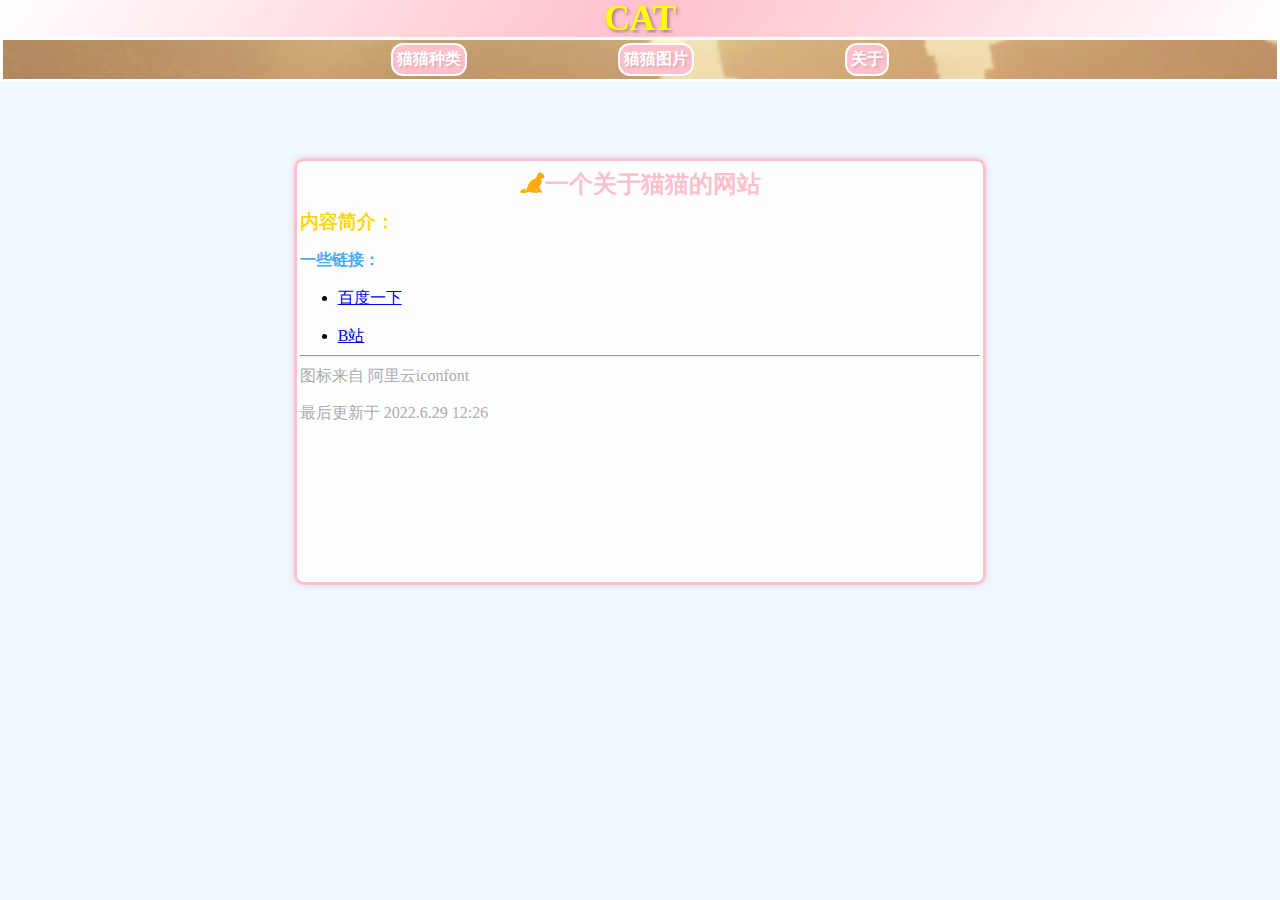
<file: index.html>
<!DOCTYPE html>
<html>
    <head>
        <meta charset="utf-8">
        <title>猫站</title>

        <link rel="stylesheet" type="text/css" href="css/style.css">
        <link rel="stylesheet" type="text/css" href="iconfont/iconfont.css">
    </head>

    <body>
        <div class="title">
            <a href="index.html"><h1>CAT</h1></a>
        </div>

        <div class="cd" style="background-image: url(image/1.png);">
            <button onclick="window.location.href='zhonglei.html'">猫猫种类</button>
            <button onclick="window.location.href='tupian.html'">猫猫图片</button>
            <button onclick="window.location.href='about.html'"">关于</button>
        </div>

        <div class="major">
            <div class="major1">
                <h2 style="color: pink;text-align: center;"><i class="iconfont icon-mao" style="font-size: 25px;color: rgb(255, 171, 15);"></i>一个关于猫猫的网站</h2>
                <h3 style="color: rgb(255, 214, 6);">内容简介：</h3>
                <h4 style="color: rgb(71, 172, 255);">一些链接：</h4>
                <ul style="margin-left: 1cm;">
                    <li><a href="https://www.baidu.com/" target="_blank">百度一下</a></li>
                    <li><a href="https://www.bilibili.com/" target="_blank">B站</a></li>
                </ul>

                <hr>
                <p style="color: rgb(172, 172, 172);">图标来自 阿里云iconfont</p>
                <p style="color: rgb(172, 172, 172);">最后更新于 2022.6.29 12:26</p>
            </div>
        </div>
    </body>
</html>
</file>
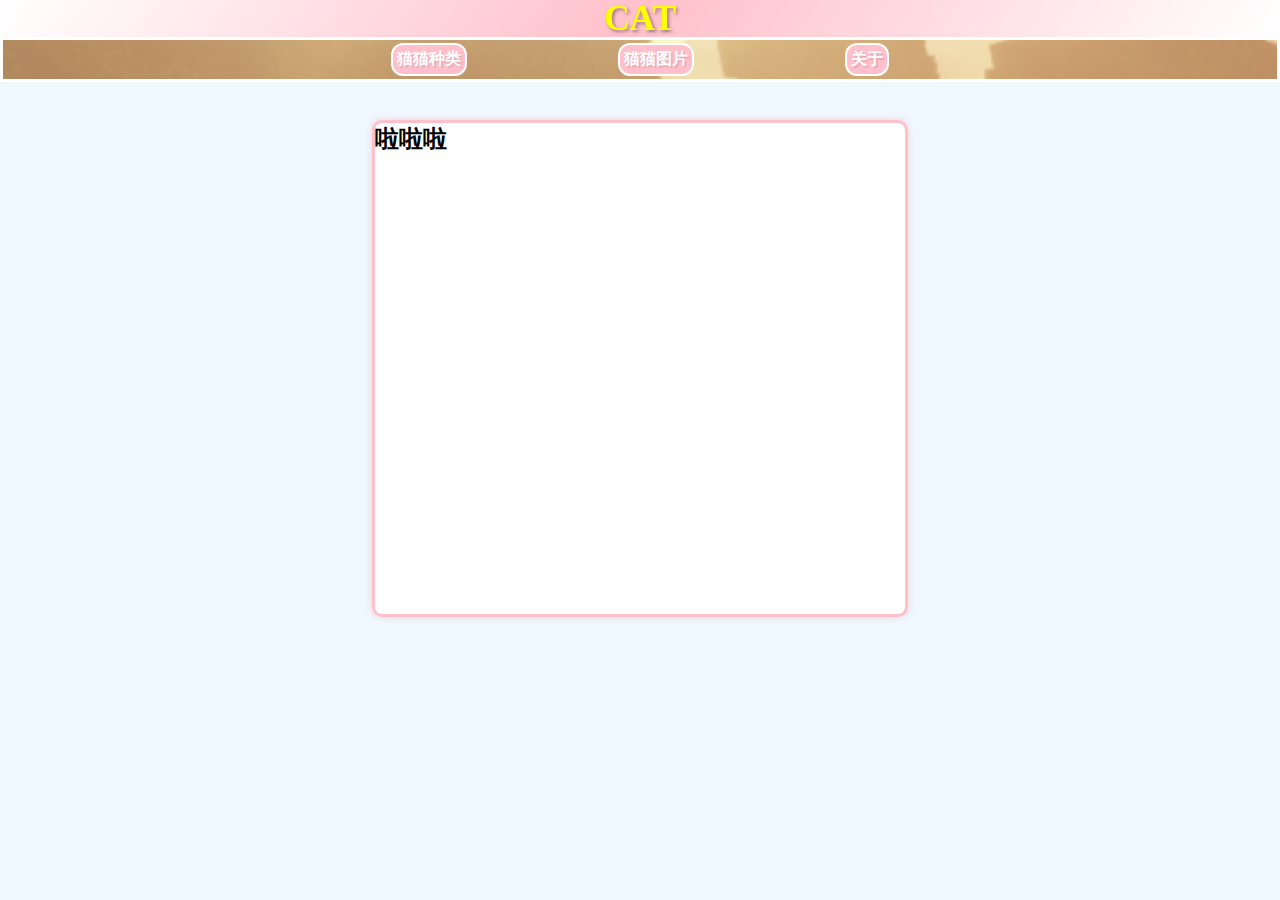
<file: about.html>
<!DOCTYPE html>
<html>
    <head>
        <meta charset="utf-8">
        <title>猫站_关于</title>

        <link rel="stylesheet" type="text/css" href="css/style.css">
        <link rel="stylesheet" type="text/css" href="iconfont/iconfont.css">
    </head>

    <body>
        <div class="title">
            <a href="index.html"><h1>CAT</h1></a>
        </div>

        <div class="cd" style="background-image: url(image/1.png);">
            <button onclick="window.location.href='zhonglei.html'">猫猫种类</button>
            <button onclick="window.location.href='tupian.html'">猫猫图片</button>
            <button onclick="window.location.href='about.html'">关于</button>
        </div>

        <div style="width: 100vw;display: flex;justify-content: center;">
            <div class="about">
                <h2>啦啦啦</h2>
            </div>
        </div>
    </body>
</html>
</file>
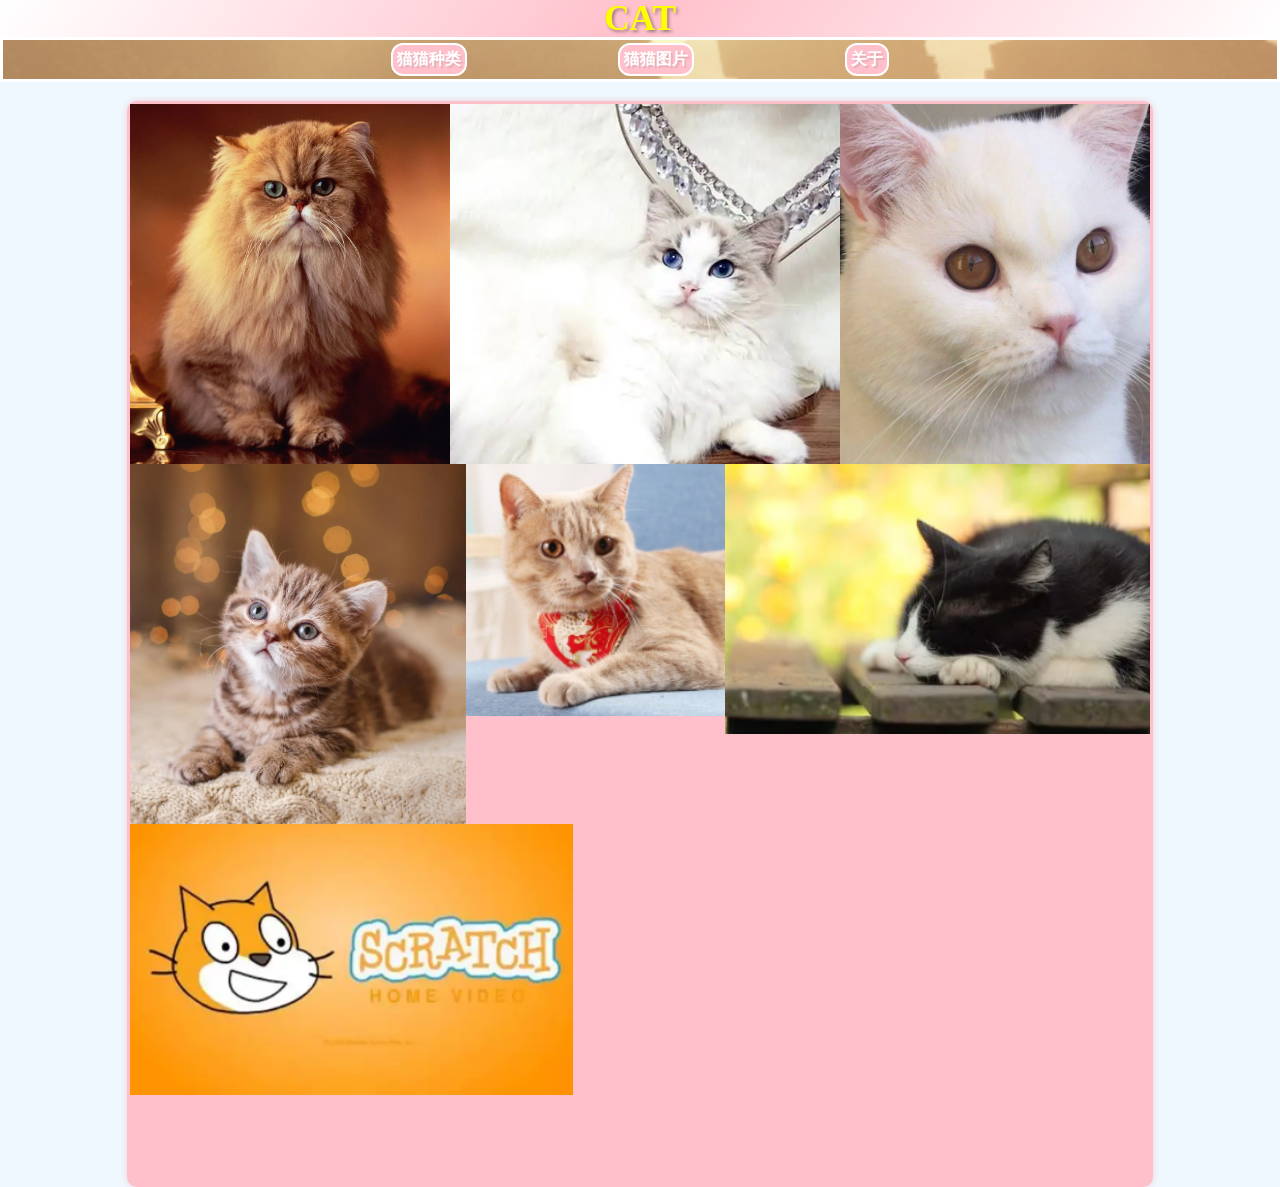
<file: tupian.html>
<!DOCTYPE html>
<html>
    <head>
        <meta charset="utf-8">
        <title>猫站_图片</title>

        <link rel="stylesheet" type="text/css" href="css/style.css">
        <link rel="stylesheet" type="text/css" href="iconfont/iconfont.css">
    </head>

    <body>
        <div class="title">
            <a href="index.html"><h1>CAT</h1></a>
        </div>

        <div class="cd" style="background-image: url(image/1.png);">
            <button onclick="window.location.href='zhonglei.html'">猫猫种类</button>
            <button onclick="window.location.href='tupian.html'">猫猫图片</button>
            <button onclick="window.location.href='about.html'">关于</button>
        </div>

        <div style="width: 100vw;display: flex;justify-content: center;">
            <div class="img">
                <ul>
                    <li><img src="image/bosi.png" alt="猫猫图片"></li>
                    <li><img src="image/buou.png" alt="猫猫图片"></li>
                    <li><img src="image/yingduan.png" alt="猫猫图片"></li>
                    <li><img src="image/2.png" alt="猫猫图片"></li>
                    <li><img src="image/3.png" alt="猫猫图片"></li>
                    <li><img src="image/4.png" alt="猫猫图片"></li>
                    <li><img src="image/5.png" alt="猫猫图片"></li>
                    <li></li>
                </ul>
            </div>
        
        </div>
    </body>
</html>
</file>
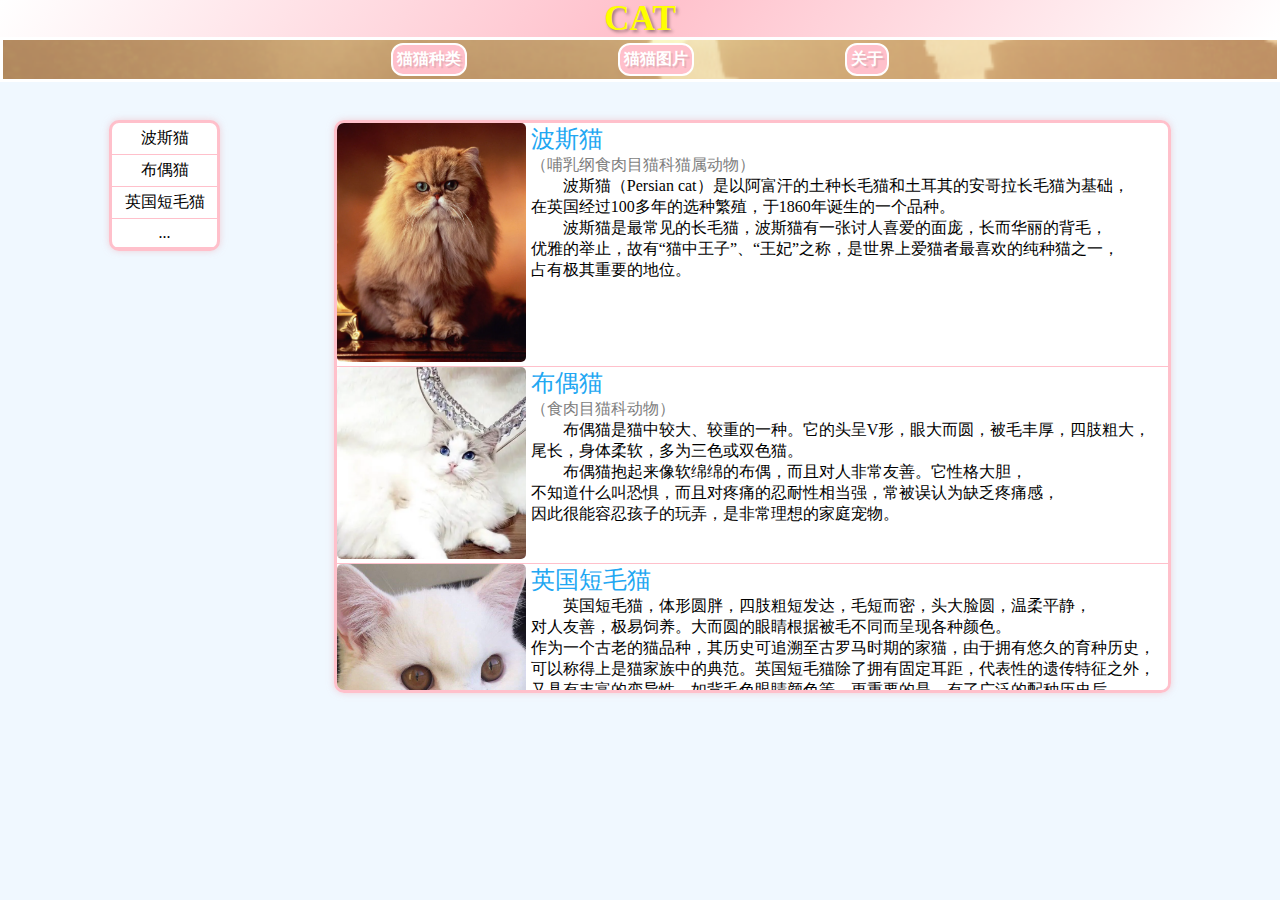
<file: zhonglei.html>
<!DOCTYPE html>
<html>
    <head>
        <meta charset="utf-8">
        <title>猫站_种类</title>

        <link rel="stylesheet" type="text/css" href="css/style.css">
        <link rel="stylesheet" type="text/css" href="iconfont/iconfont.css">
    </head>

    <body>
        <div class="title">
            <a href="index.html"><h1>CAT</h1></a>
        </div>

        <div class="cd" style="background-image: url(image/1.png);">
            <button onclick="window.location.href='zhonglei.html'">猫猫种类</button>
            <button onclick="window.location.href='tupian.html'">猫猫图片</button>
            <button onclick="window.location.href='about.html'">关于</button>
        </div>

        <div class="zhonglei">
            <div class="left">
                    <a href="#bosi">波斯猫</a>
                    <a href="#buou">布偶猫</a>
                    <a href="#yingduan">英国短毛猫</a>
                    <a href="#">...</a>
            </div>

            <div class="right">
                <div id="bosi" class="cat">
                    <div>
                        <img src="image/bosi.png" alt="图片">
                    </div>
                    
                    <div>
                        <h2>波斯猫</h2>
                        <h4>（哺乳纲食肉目猫科猫属动物）</h4>
                        <p>波斯猫（Persian cat）是以阿富汗的土种长毛猫和土耳其的安哥拉长毛猫为基础，在英国经过100多年的选种繁殖，于1860年诞生的一个品种。</p>
                        <p>波斯猫是最常见的长毛猫，波斯猫有一张讨人喜爱的面庞，长而华丽的背毛，优雅的举止，故有“猫中王子”、“王妃”之称，是世界上爱猫者最喜欢的纯种猫之一，占有极其重要的地位。</p>
                    </div>
                </div>

                <div id="buou" class="cat">
                    <div>
                        <img src="image/buou.png" alt="图片">
                    </div>
                    
                    <div>
                        <h2>布偶猫</h2>
                        <h4>（食肉目猫科动物）</h4>
                        <p>布偶猫是猫中较大、较重的一种。它的头呈V形，眼大而圆，被毛丰厚，四肢粗大，尾长，身体柔软，多为三色或双色猫。</p>
                        <p>布偶猫抱起来像软绵绵的布偶，而且对人非常友善。它性格大胆，不知道什么叫恐惧，而且对疼痛的忍耐性相当强，常被误认为缺乏疼痛感，因此很能容忍孩子的玩弄，是非常理想的家庭宠物。</p>
                    </div>
                </div>

                <div id="yingduan" class="cat">
                    <div>
                        <img src="image/yingduan.png" alt="图片">
                    </div>
                    
                    <div>
                        <h2>英国短毛猫</h2>
                        <h4></h4>
                        <p>英国短毛猫，体形圆胖，四肢粗短发达，毛短而密，头大脸圆，温柔平静，对人友善，极易饲养。大而圆的眼睛根据被毛不同而呈现各种颜色。作为一个古老的猫品种，其历史可追溯至古罗马时期的家猫，由于拥有悠久的育种历史，可以称得上是猫家族中的典范。英国短毛猫除了拥有固定耳距，代表性的遗传特征之外，又具有丰富的变异性，如背毛色眼睛颜色等。更重要的是，有了广泛的配种历史后，这种猫拥有了更健康的身体和更温驯的性格。</p>
                    </div>
                </div>
            </div>
        </div>
    </body>
</html>
</file>
<file: css/style.css>
* {
    margin: 0px;
    padding: 0px;
    word-break:keep-all;
    scroll-behavior: smooth;
}

body {
    background-color: aliceblue;
}

.title {
    background-image: linear-gradient(125deg,white,pink,white);
    text-align: center;
    overflow: hidden;
}

.title h1{
    color: yellow;
    text-shadow: 2px 2px 3px rgba(0, 0, 0, 0.2);
}

.title h1:hover{
    transition: 250ms;
    transform: scale(1.1,1.1);
    text-shadow: 2px 2px 3px rgba(0, 0, 0, 0.4);
}

.title a{
    text-decoration: none;
}

.cd {
    display: flex;
    justify-content: center;
    background-size: cover;
    background-repeat: no-repeat;
    background-attachment: fixed;
    overflow: hidden;
    padding: 3px;
    border: 3px solid white;
}

.cd button{
    margin-right: 2cm;
    margin-left: 2cm;
    background-color: pink;
    border: 2px solid white;
    border-radius: 12px;
    color: white;
    font-weight: 600;
    font-size: 16px;
    padding: 4px;
    text-shadow: 2px 2px 1px rgba(0, 0, 0, 0.1);
}

.cd button:hover{
    background-color: rgb(236, 181, 189);
    text-shadow: 2px 2px 1px rgba(0, 0, 0, 0.2);
}

.cd button:active{
    transition: 250ms;
    transform: scale(0.9,0.9);
}

.major {
    display: flex;
    justify-content: center;
    width: 100vw;
}

.major1 {
    line-height: 1cm;
    padding: 3px;
    background-color: rgba(255,255,255,0.8);
    margin-top: 2cm;
    width: 18cm;
    height: 11cm;
    border: 3px solid pink;
    border-radius: 10px;
    box-shadow: 0px 0px 7px rgba(236, 181, 189,0.6);
}

.zhonglei {
    display: flex;
    justify-content: center;
    margin-top: 1cm;
}

.left {
    display: flex;
    flex-direction: column;
    margin-right: 3cm;
    text-align: center;
    background-color: white;
    width: 2.8cm;
    height: fit-content;
    border: 3px solid pink;
    border-radius: 10px;
    box-shadow: 0px 0px 7px rgba(236, 181, 189,0.6);
}

.left a{
    text-decoration: none;
    color: black;
    padding: 5px;
    border-bottom: 1px solid pink;
}

.left a:hover{
    transition: 200ms;
    background-color: rgba(247, 201, 208,0.4);
}

.left a:active{
    background-color: white;
}

.right {
    overflow-y: scroll;
    width: 22cm;
    height: 15cm;
    background-color: white;
    border: 3px solid pink;
    border-radius: 10px;
    box-shadow: 0px 0px 7px rgba(236, 181, 189,0.6);
}

.cat {
    display: flex;
    flex-wrap: nowrap;
    border-bottom: 1px solid pink;
}

.cat img{
    width: 5cm;
    border-radius: 5px;
    margin-right: 5px;
}

.cat h2{
    font-weight: 400;
    color: rgba(34,167,242);
}

.cat h4{
    color: rgb(126, 126, 126);
    font-weight: 400;
}

.cat p{
    text-indent: 2rem;
}

.cat img:hover{
    transition: 250ms;
    transform: scale(1.1,1.1);
}

.img {
    margin-top: 0.5cm;
    width: 27cm;
    border: 3px solid pink;
    border-radius: 10px;
    box-shadow: 0px 0px 7px rgba(236, 181, 189,0.6);
    background-color: pink;
}

.img ul {
    display: flex;
    flex-wrap: wrap;
    list-style: none;
}
  
.img li {
    height: 40vh;
    flex-grow: 1;
}
  
.img li:last-child {

    flex-grow: 10;
}
  
.img img{
    max-height: 100%;
    min-width: 100%;
    object-fit: cover;
    vertical-align: bottom;
}

.img img:hover{
    transition: 250ms;
    transform: scale(1.1,1.1);
}

.about {
    margin-top: 1cm;
    width: 14cm;
    height: 13cm;
    background-color: white;
    border: 3px solid pink;
    border-radius: 10px;
    box-shadow: 0px 0px 7px rgba(236, 181, 189,0.6);
}
</file>
<file: iconfont/iconfont.css>
@font-face {
  font-family: "iconfont"; /* Project id 3490397 */
  src: url('iconfont.woff2?t=1656475904593') format('woff2'),
       url('iconfont.woff?t=1656475904593') format('woff'),
       url('iconfont.ttf?t=1656475904593') format('truetype');
}

.iconfont {
  font-family: "iconfont" !important;
  font-size: 16px;
  font-style: normal;
  -webkit-font-smoothing: antialiased;
  -moz-osx-font-smoothing: grayscale;
}

.icon-mao:before {
  content: "\e62f";
}
</file>
